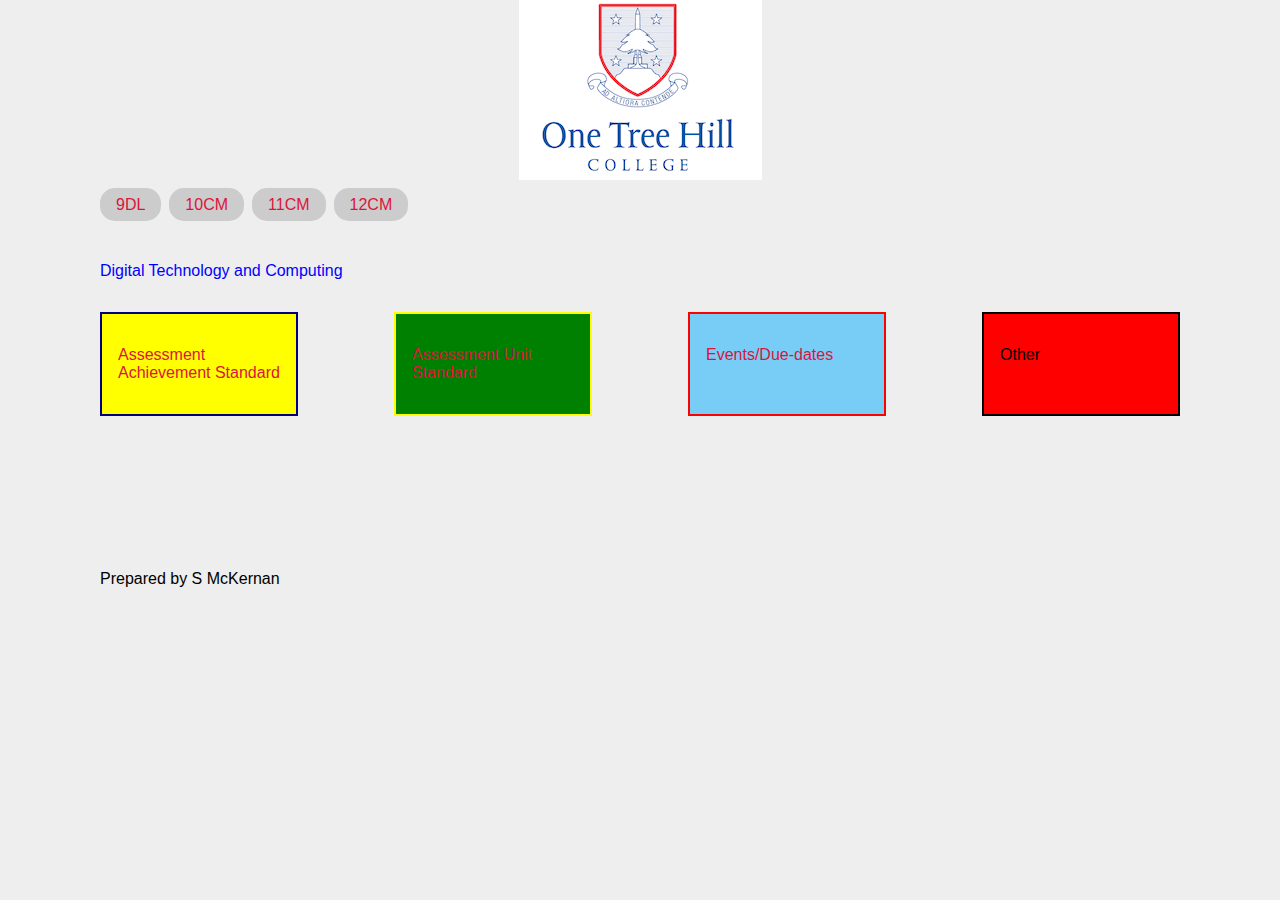
<file: index.html>
<!DOCTYPE html>
<html lang="en">
<head>
	<meta charset="UTF-8">
	<title>My Website</title>
	<link rel="stylesheet" href="styles.css">
</head>
<body>
	<header>
		<img class="align-center" src="images/school-logo.gif" alt="one tree hill college logo">
	</header>

	<nav>
		<ul>
			<li><a href="index.html">9DL</a></li>
			<li><a href="#">10CM</a></li>
			<li><a href="#">11CM</a></li>
			<li><a href="#">12CM</a></li>
		</ul>
	</nav>

		<div class="site-body">
			<div class="main"></div>
			<aside class="sidebar"></aside>

		<!-- 	<marquee>Digital Technology and Computing</marquee> -->
			<div class="container">

				<span class="fly-in">Digital Technology and Computing</span>

			</div>

			<div class="container">



				<div class="achievement">

					<p><a href="standard.html">Assessment Achievement Standard</a></p> 

				</div>

				<div class="standards">
				
					<p><a href="unit-standards.html">Assessment Unit Standard</a></p> 

				</div>

				<div class="events">
					<p><a href="events-due-dates.html">Events/Due-dates</a></p>

				</div>

				<div class="other">
					<p>Other</p>

				</div>

		

		</div>
		<div class="container">

		<div class="video-container">

					<div class="video">

						<iframe src="http://www.youtube.com/embed/e7549MvSiAQ"  frameborder="0" allowfullscreen=""></iframe>


					</div> <!-- .video -->

				</div> 
		</div>

		
			<footer>

				Prepared by S McKernan
				
			</footer>


</body>
	

			

</html>
</file>
<file: styles.css>
.align-center {
	margin: 0 auto;
	display:block;
}
body {
  background: #eeeeee;
  font-size: 16px;
  font-family: "Trebuchet MS", Helvetica, sans-serif;
  margin: 0;
}

a {
  color: crimson;
  text-decoration: none;
}

a:hover {
  color: red;
}


/* Layout
------------------------------------------*/

header,
.container,
footer,
nav {
  margin: 0 auto;
  width: 88%;
  max-width: 1080px;
}

.wrapper {
  background: #ffffff;
  padding: 1em 0;
}


/* Navigation
------------------------------------------*/

nav ul {
  padding: 0;
  list-style: none;
  display: flex;
}

nav ul li {
  margin-right: .5em;
}

nav ul li a {
  padding: .5em 1em;
  background: #cccccc;
  border-radius: 15px;
  transition: all 1s ease-in-out;
}

.site-header nav a {
  display: block;
  text-decoration: none;
  margin-right: 10px;
  margin-bottom: 15px;
  padding: 10px 20px;

}


nav ul li a:hover {
  background: pink;
}

/* Coloured boxes
------------------------------------------*/

.container {
  display:flex;
  justify-content:space-between;
}

.achievement {
  padding:1em;
  background: yellow;
  width:15%;
  border:2px solid navy;
}

.standards {
  padding:1em;
  background: green;
  width:15%;
  border:2px solid yellow;
}

.events {
  padding:1em;
  background: #77cdf6;
  width:15%;
  border: 2px solid red;
}

.other {
  padding:1em;
  background: red;

  width:15%;
  border: 2px solid black;  
}

/* Coloured boxes
------------------------------------------*/


  @keyframes flying {
    from {
        left: -999em;
      } 
      to {
        left:0;
      }
  }

.fly-in {
  animation: flying 5s forwards;
  margin: 2em 0;
  color: blue;
}

.footer {
  padding:1em;
  color: red;

}
</file>
